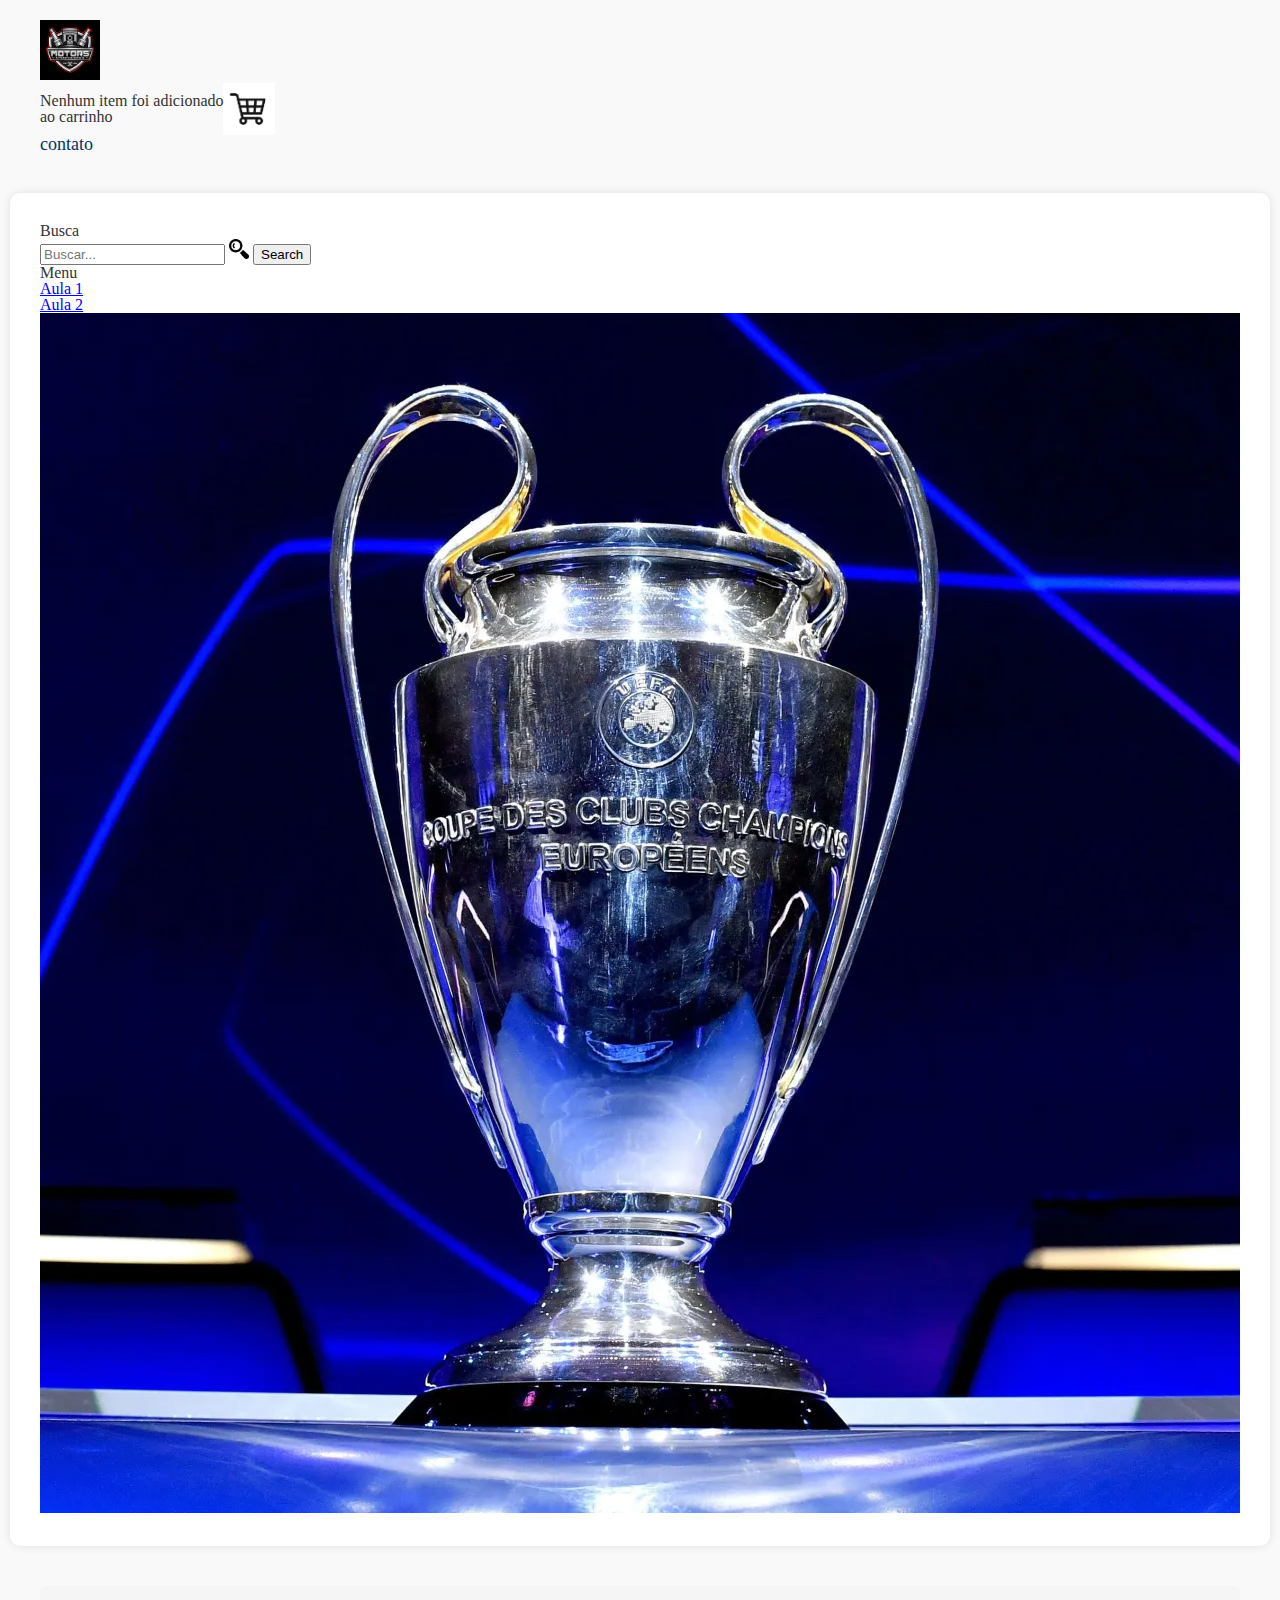
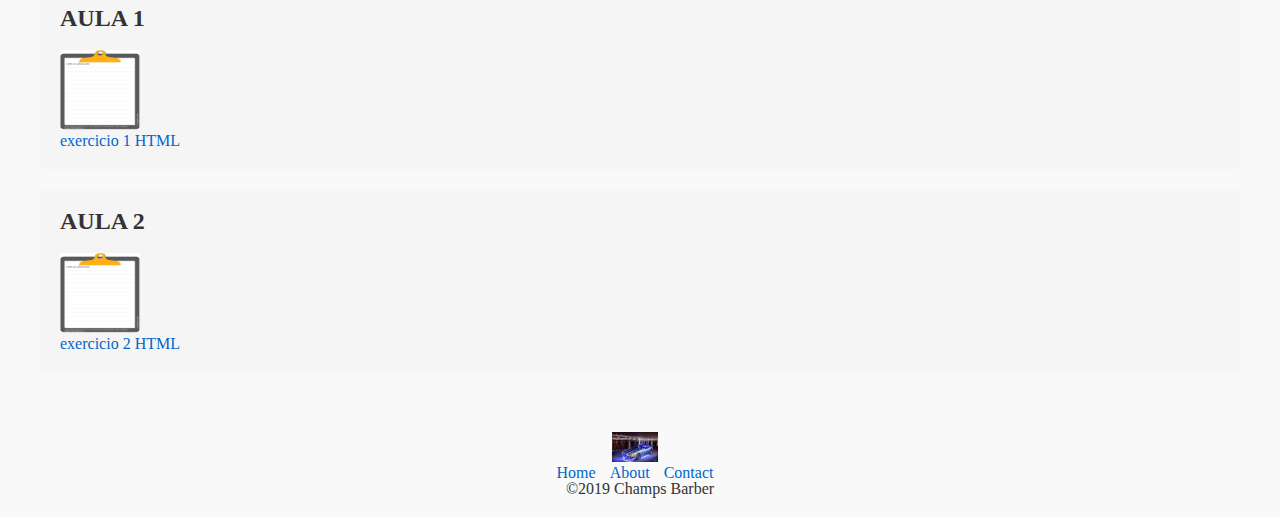
<file: index.html>
<!DOCTYPE html>
<html lang="en">

<head>
    <title>Document</title>
    <meta charset="UTF-8">
    <link rel="stylesheet" href="style/index.css">
    <link rel="stylesheet" href="style/meyer.css">
    <script src="./js/home.js"></script>
</head>

<body>
    <header class="container">
        <h1><img src="./img/motors.png" height="60px" alt="Ryan Deola"></h1>
        <p class="carrinho">Nenhum item foi adicionado ao carrinho</p>
        <nav class="menu-opcoes ul">
            <ul>
                <li><a href="contato.html">contato</a></li>
            </ul>
        </nav>
    </header>
    <section id="destaque">
        <div class="container destaque">
            <section class="busca">
                <h2>Busca</h2>
                <form action="http://www.google.com.br/search" id="form-busca">
                    <input type="search" name="q" id="q" placeholder="Buscar...">
                    <input type="image" src="./img/busca.png" width="20px" height="20px">
                    <button type="submit">Search</button>
                </form>
            </section>
            <section class="menu-conteudo">
                <h2>Menu</h2>
                <nav>
                    <ul>
                        <li><a href="Aula1.html">Aula 1</a></li>
                        <li><a href="Aula2.html">Aula 2</a></li>
                    </ul>
                </nav>
            </section>
            <img src="./img/champions.png" , "" alt="Imagem de destaque">
        </div>
        <div class="container paineis">
            <section class="painel aula 1">
                <h2>Aula 1</h2>
                <ol>
                    <li><a href="exercicio1.html">
                            <figure><img src="./img/prancheta.png" width="80px" height="80px">
                                <figcaption>exercicio 1 HTML</figcaption>
                            </figure>
                        </a></li>
                </ol>
            </section>
            <section class="painel aula 2">
                <h2>Aula 2</h2>
                <ol>
                    <li><a href="./Calculadora/calculadora.html">
                            <figure><img src="./img/prancheta.png" width="80px" height="80px">
                                <figcaption>exercicio 2 HTML</figcaption>
                            </figure>
                        </a></li>
                </ol>
            </section>
        </div>
    </section>
    <footer>
        <div class="container">
            <img src="./img/r34.png" alt="Logo site">
            <ul>
                <li><a href="#">Home</a></li>
                <li><a href="#">About</a></li>
                <li><a href="#">Contact</a></li>
            </ul>
            <p>&copy;2019 Champs Barber</p>
        </div>
    </footer>

    <a href="#" class="pause"></a>

</body>

</html>
</file>
<file: style/index.css>
/* Estilos para a área do carrinho */
.carrinho {
    background: url(../img/carro.png) no-repeat top right;
    background-size: contain;
    font-size: 16px;
    padding: 10px 35px 10px 0;
    /* padding ajustado */
    width: 200px;
    /* aumento da largura */
    margin-right: 20px;
    /* espaçamento entre o carrinho e o menu */
}

/* Estilos para o menu de opções */
.menu-opcoes ul {
    font-size: 18px;
    /* aumentando o tamanho da fonte */
}

.menu-opcoes a {
    color: #003366;
    text-decoration: none;
    /* removendo sublinhado */
    transition: color 0.3s;
    /* suavizando a transição de cor */
}

.menu-opcoes a:hover {
    color: #ff9900;
    /* mudando a cor ao passar o mouse */
}

/* Estilos gerais para o corpo do documento */
body {
    color: #333333;
    font-family: 'Segoe UI', Tahoma, Geneva, Verdana, sans-serif;
    /* alterando a fonte */
    background-color: #f9f9f9;
    /* mudando a cor de fundo */
}

/* Estilos para o contêiner principal */
.container {
    max-width: 1200px;
    margin: 0 auto;
    padding: 20px;
    /* adicionando um pouco de espaço interno */
    overflow: hidden;
    /* lidando com float */
}

/* Estilos para a área de destaque */
.destaque {
    background-color: #ffffff;
    padding: 30px;
    margin-top: 20px;
    /* espaçamento superior */
    border-radius: 10px;
    /* bordas arredondadas */
    box-shadow: 0 0 10px rgba(0, 0, 0, 0.1);
    /* sombra */
}

/* Estilos para os painéis de aulas */
.painel {
    margin: 20px 0;
    padding: 20px;
    background-color: #f5f5f5;
    /* cor de fundo */
    border-radius: 5px;
    /* bordas arredondadas */
}

/* Estilos para os títulos dos painéis */
.painel h2 {
    font-size: 24px;
    font-weight: bold;
    text-transform: uppercase;
    margin-bottom: 20px;
    /* espaçamento inferior */
}

/* Estilos para os links dentro dos painéis */
.painel a {
    color: #0066cc;
    /* cor do link */
    text-decoration: none;
    /* removendo sublinhado */
}

.painel a:hover {
    text-decoration: underline;
    /* sublinhado ao passar o mouse */
}

/* Estilos para o rodapé */
footer {
    background-color: #f9f9f9;
    padding: 20px;
    text-align: center;
    margin-top: 20px;
    /* espaçamento superior */
    border-top: 1px solid #dddddd;
    /* linha superior */
}

footer img {
    height: 30px;
    margin-right: 10px;
    /* espaçamento à direita */
}

footer ul {
    list-style: none;
    margin: 0;
    padding: 0;
}

footer li {
    display: inline-block;
    margin-right: 10px;
    /* espaçamento entre os itens */
}

footer a {
    color: #0066cc;
    text-decoration: none;
}

.social a {
    height: 32px;
    width: 32px;
    display: inline-block;
    text-indent: -9999px;
    margin-right: 10px;
}

.social a[href*="facebook.com"] {
    background: url(../img/facebook.png) no-repeat;
}
</file>
<file: style/meyer.css>
/* http://meyerweb.com/eric/tools/css/reset/ 
   v2.0 | 20110126
   License: none (public domain)
*/

html,
body,
div,
span,
applet,
object,
iframe,
h1,
h2,
h3,
h4,
h5,
h6,
p,
blockquote,
pre,
a,
abbr,
acronym,
address,
big,
cite,
code,
del,
dfn,
em,
img,
ins,
kbd,
q,
s,
samp,
small,
strike,
strong,
sub,
sup,
tt,
var,
b,
u,
i,
center,
dl,
dt,
dd,
ol,
ul,
li,
fieldset,
form,
label,
legend,
table,
caption,
tbody,
tfoot,
thead,
tr,
th,
td,
article,
aside,
canvas,
details,
embed,
figure,
figcaption,
footer,
header,
hgroup,
menu,
nav,
output,
ruby,
section,
summary,
time,
mark,
audio,
video {
	margin: 0;
	padding: 0;
	border: 0;
	font-size: 100%;
	font: inherit;
	vertical-align: baseline;
}

/* HTML5 display-role reset for older browsers */
article,
aside,
details,
figcaption,
figure,
footer,
header,
hgroup,
menu,
nav,
section {
	display: block;
}

body {
	line-height: 1;
}

ol,
ul {
	list-style: none;
}

blockquote,
q {
	quotes: none;
}

blockquote:before,
blockquote:after,
q:before,
q:after {
	content: '';
	content: none;
}

table {
	border-collapse: collapse;
	border-spacing: 0;
}
</file>
